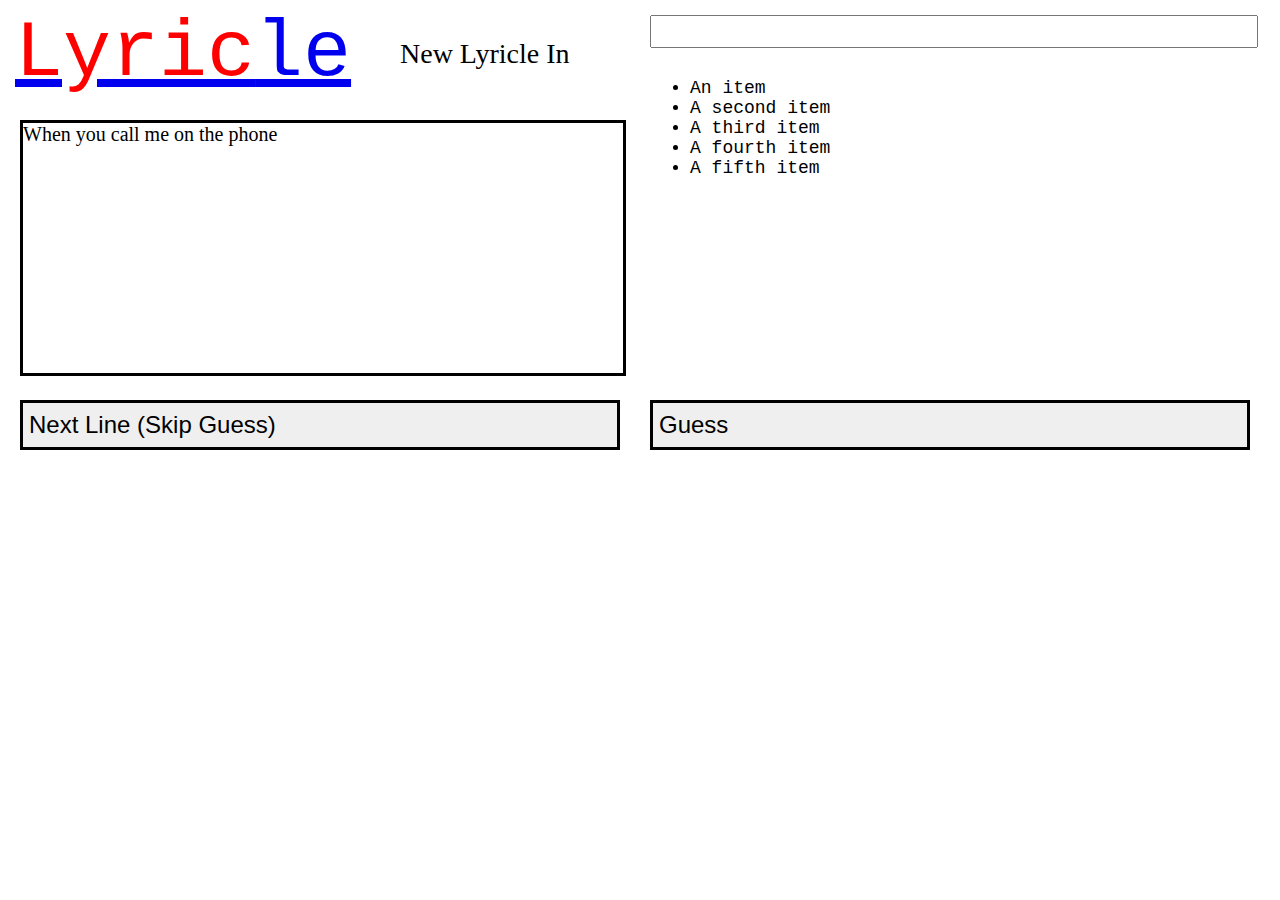
<file: play.html>
<!DOCTYPE html>
<html>
  <head>
    <link rel="stylesheet" href="https://cdn.jsdelivr.net/npm/bootstrap@4.6.1/dist/css/bootstrap.min.css" integrity="sha384-zCbKRCUGaJDkqS1kPbPd7TveP5iyJE0EjAuZQTgFLD2ylzuqKfdKlfG/eSrtxUkn" crossorigin="anonymous">
    <meta charset="utf-8">
    <meta name="viewport" content="width=device-width">
    <title>Lyricle</title>
    <link href="play.css" rel="stylesheet" type="text/css" />
  </head>
  
  <body>
    <div id="logo">
      <a href="index.html">
      <span style="color:red">Lyric</span>le</a>
    </div>
    <div id="quote-box">
      
    </div>
    <button id="nextBtn">Next Line (Skip Guess)</button>
    <p id="hint"></p>

    
    <input id="fname" type="text" name="fname">
    <ul class="list-group" id="result">
      <li class="list-group-item searchitem" id="item1">An item</li>
      <li class="list-group-item searchitem" id="item2">A second item</li>
      <li class="list-group-item searchitem" id="item3">A third item</li>
      <li class="list-group-item searchitem" id="item4">A fourth item</li>
      <li class="list-group-item searchitem" id="item5">A fifth item</li>
    </ul>
    
    <button id="guessBtn">Guess</button>
    <div id="timer">
      <p id=demoLbl>New Lyricle In</p>
      <p id="demo"></p>
    </div>
    <script src="play.js"></script>
  </body>
</html>
</file>
<file: play.css>
#logo {
  position: absolute;
  left: 15px;
  font-size: 80px;
  color: black;
  font-family: Menlo,Monaco,Consolas,"Liberation Mono","Courier New",monospace;
}

#quote-box {
  border:3px solid black;
  width: 600px;
  height: 250px;
  font-size:20px;
  text-align: left;
  position: absolute;
  left: 20px;
  top: 120px;
}

#nextBtn {
  border:3px solid black;
  width: 600px;
  height: 50px;
  font-size: 24px;
  text-align: left;
  position: absolute;
  left: 20px;
  top: 400px;
}

#guessBtn {
  border:3px solid black;
  width: 600px;
  height: 50px;
  font-size: 24px;
  text-align: left;
  position: absolute;
  left: 650px;
  top: 400px;
}

#timer {
  font-family: Menlo,Monaco,Consolas,"Liberation Mono","Courier New",monospace;
  position: absolute;
  font-family: Lato;
  left: 400px;
  top:10px;
  font-size:28px;
}

#hint {
  font-weight: bold;
  font-size: 24px;
  text-align: left;
  position: absolute;
  left: 20px;
  top: 450px;
}

#fname {
  position: absolute;
  left: 650px;
  top:15px;
  width: 600px;
  font-family: Menlo,Monaco,Consolas,"Liberation Mono","Courier New",monospace;
  font-size:24px;
}

#result {
  position: absolute;
  left: 650px;
  width: 600px;
  font-family: Menlo,Monaco,Consolas,"Liberation Mono","Courier New",monospace;
  top:60px;
  font-size:18px;
}
</file>
